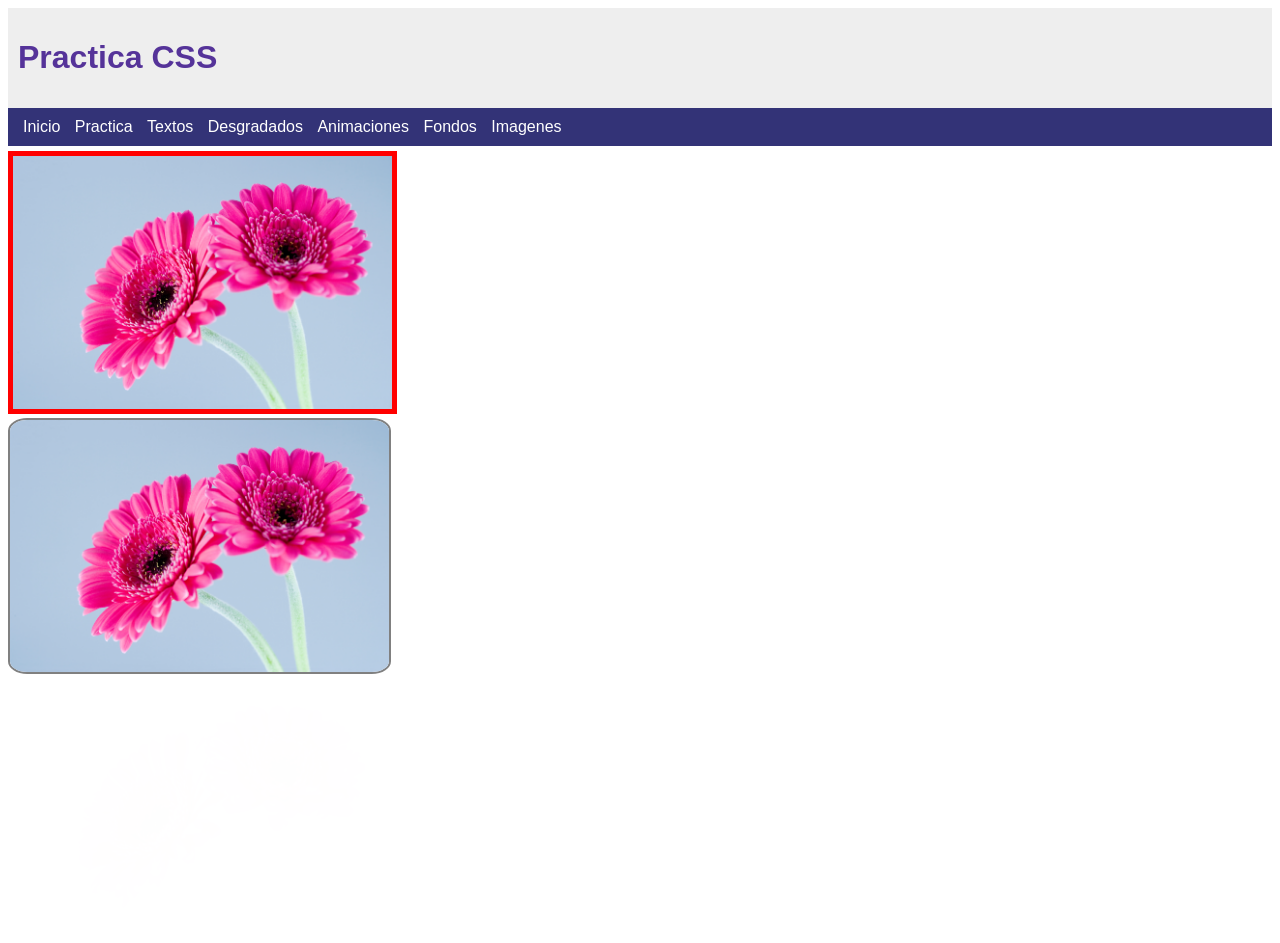
<file: Imagenes.html>
<!DOCTYPE html>
<html lang="es">
<head>
    <meta charset="UTF-8">
    <meta name="viewport" content="width=device-width, initial-scale=1.0">
    <title>Document</title>
    <link rel="stylesheet" href="estilos.css">

</head>
<body>
    <div id="cabecera">
        <h1> Practica CSS</h1>
    </div>
    <div id="menu">
        <a href="index.html" class="item_menu">Inicio</a>
        <a href="Practica.html" class="item_menu">Practica</a>
        <a href="Textos.html" class="item_menu">Textos</a>
        <a href="Degradados.html" class="item_menu">Desgradados</a>
        <a href="Animaciones.html" class="item_menu">Animaciones</a>
        <a href="Fondos.html" class="item_menu">Fondos</a>
        <a href="Imagenes.html" class="item_menu">Imagenes</a>
    </div>

    <img src="imagen.jpg"alt="" id="img1">
    <br>
    <img src="imagen.jpg"alt="" id="img2">
    <br>
    <img src="imagen.jpg"alt="" id="img3">

</body>
</html>
</file>
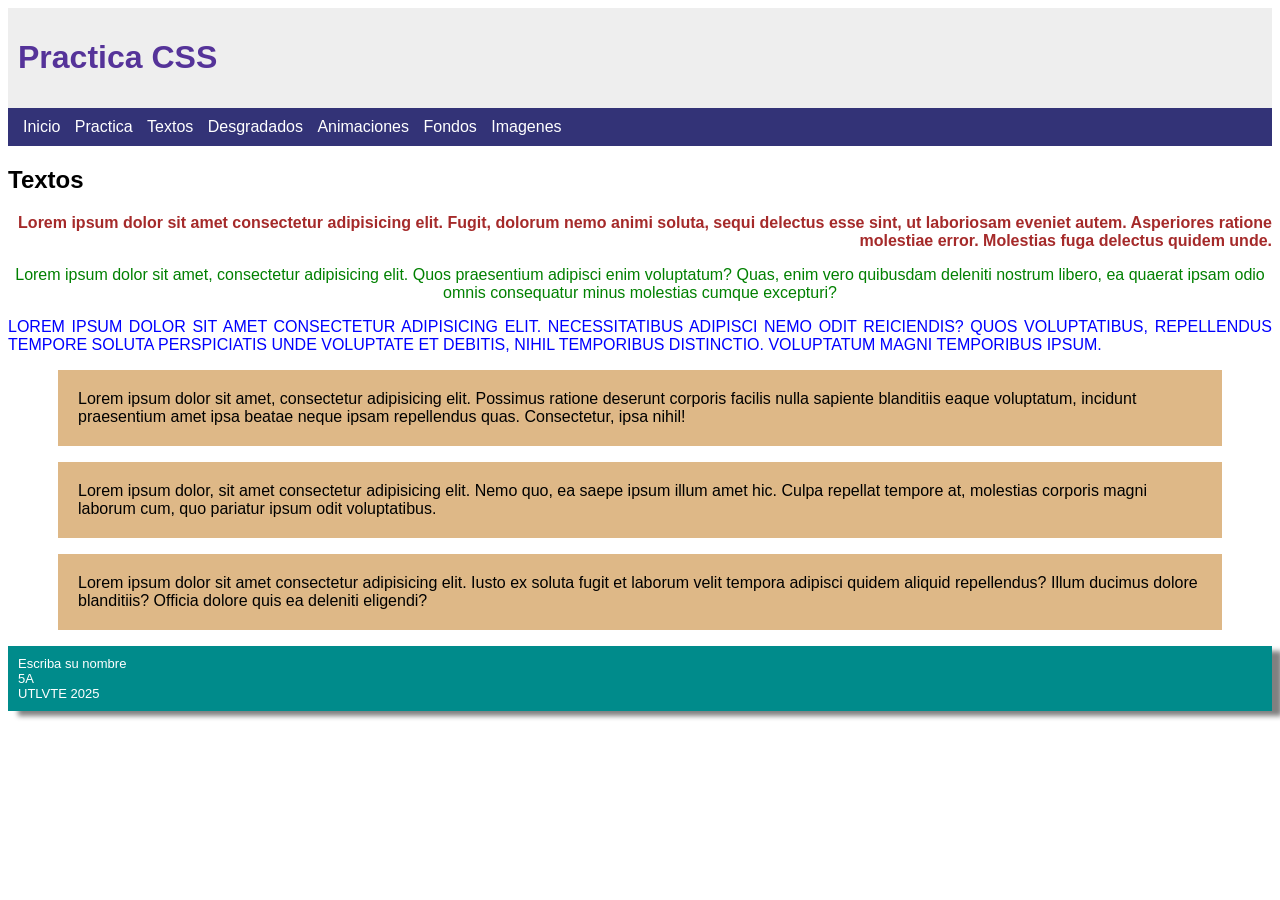
<file: Textos.html>
<!DOCTYPE html>
<html lang="es">
<head>
    <meta charset="UTF-8">
    <meta name="viewport" content="width=device-width, initial-scale=1.0">
    <title>Document</title>
    <link rel="stylesheet" href="estilos.css">

</head>
<body>
    <div id="cabecera">
        <h1> Practica CSS</h1>
    </div>
    <div id="menu">
        <a href="index.html" class="item_menu">Inicio</a>
        <a href="Practica.html" class="item_menu">Practica</a>
        <a href="Textos.html" class="item_menu">Textos</a>
        <a href="Degradados.html" class="item_menu">Desgradados</a>
        <a href="Animaciones.html" class="item_menu">Animaciones</a>
        <a href="Fondos.html" class="item_menu">Fondos</a>
        <a href="Imagenes.html" class="item_menu">Imagenes</a>
    </div>

    <h2>Textos</h2>
    <p id="parrafo1">Lorem ipsum dolor sit amet consectetur adipisicing elit. Fugit, dolorum nemo animi soluta, sequi delectus esse sint, ut laboriosam eveniet autem. Asperiores ratione molestiae error. Molestias fuga delectus quidem unde.</p>
    <p id="parrafo2">Lorem ipsum dolor sit amet, consectetur adipisicing elit. Quos praesentium adipisci enim voluptatum? Quas, enim vero quibusdam deleniti nostrum libero, ea quaerat ipsam odio omnis consequatur minus molestias cumque excepturi?</p>
    <p id="parrafo3">Lorem ipsum dolor sit amet consectetur adipisicing elit. Necessitatibus adipisci nemo odit reiciendis? Quos voluptatibus, repellendus tempore soluta perspiciatis unde voluptate et debitis, nihil temporibus distinctio. Voluptatum magni temporibus ipsum.</p>


    <p class="ClaseParrafos">Lorem ipsum dolor sit amet, consectetur adipisicing elit. Possimus ratione deserunt corporis facilis nulla sapiente blanditiis eaque voluptatum, incidunt praesentium amet ipsa beatae neque ipsam repellendus quas. Consectetur, ipsa nihil!</p>
    <p class="ClaseParrafos">Lorem ipsum dolor, sit amet consectetur adipisicing elit. Nemo quo, ea saepe ipsum illum amet hic. Culpa repellat tempore at, molestias corporis magni laborum cum, quo pariatur ipsum odit voluptatibus.</p>
    <p class="ClaseParrafos">Lorem ipsum dolor sit amet consectetur adipisicing elit. Iusto ex soluta fugit et laborum velit tempora adipisci quidem aliquid repellendus? Illum ducimus dolore blanditiis? Officia dolore quis ea deleniti eligendi?</p>


    <div id="footer">
        Escriba su nombre <br>
        5A <br>
        UTLVTE 2025
    </div>
    
    <br>
    
</body>
</html>
</file>
<file: estilos.css>
*{
    font-family:Arial, Helvetica, sans-serif;
}

#cabecera{
    background-color: #eee;
    padding: 10px;
    color:#539
}

#menu{
    background-color: #337;
    padding: 10px;
    margin-bottom: 5px;

}

a.item_menu{
    color: white; /*color de texto*/
    text-decoration: none;/*quitar subrayado*/
    padding-top: 10px;/*arriba*/
    padding-bottom: 10px;/*abajo*/
    padding-left: 5px;/*izq*/
    padding-right: 5px;/*der*/
}

a.item_menu:hover{
    background-color: #539cdc; /*colorde fondo*/
}

#parrafo1{
    color: brown;
    font-weight: bold;
    text-align: right;

}

#parrafo2{
    color: green;
    font-weight: light;
    text-align: center;

}

#parrafo3{
    color: blue;
    text-transform: uppercase;
    text-align: justify;
}

.ClaseParrafos{
    background-color: burlywood;
    margin-left: 50px;
    margin-right: 50px;
    padding: 20px;

}

#footer{
    background-color: darkcyan;
    color:white;
    padding: 10px;
    box-shadow: 10px 5px 5px gray;
    font-size: small;
}

#img1{
    border: 5px solid red;
    width: 30%;
}

#img2{
    width: 30%;
    border-radius: 5%;
    border: 2px solid gray;

}
#img3{
    width: 30%;
    opacity: 0.5%;

}
#img3:hover{
    width: 32%;
    opacity: 1;

}
#Fondos{
    background-color: #337ab7;
    height: 1500px;
    width: 100%;
    background-image: url(imagen.jpg);

    background-repeat: no-repeat;

    background-size: cover;
    opacity: 0.3;
    background-attachment: fixed;
    z-index: -1;
    position: absolute;

}

#deg1{
    height: 200px;
    background-image: linear-gradient(blue,rgb(171,220,239));
}
#deg2{
    height: 200px;
    background-image: linear-gradient(blue,white,green);
}
#deg3{
    height: 200px;
    background-image: linear-gradient(to right,green,yellow,red);
}
@font-face {
    font-family: 'Instagram';
    src: url('instagram-logo.ttf') format('truetype');
    font-style: normal;
    font-weight: normal;
}
#deg4 {
   
        font-family: Instagram;
        font-size: 80px;
        text-align: center;
        color: white;
        height: 400px;
        background-image: linear-gradient(to right, #523FCF, #AF289D, #E8223C, #F6BA50);
        align-items: center;
        justify-content: center;
        display: flex;
    

    
}
</file>
